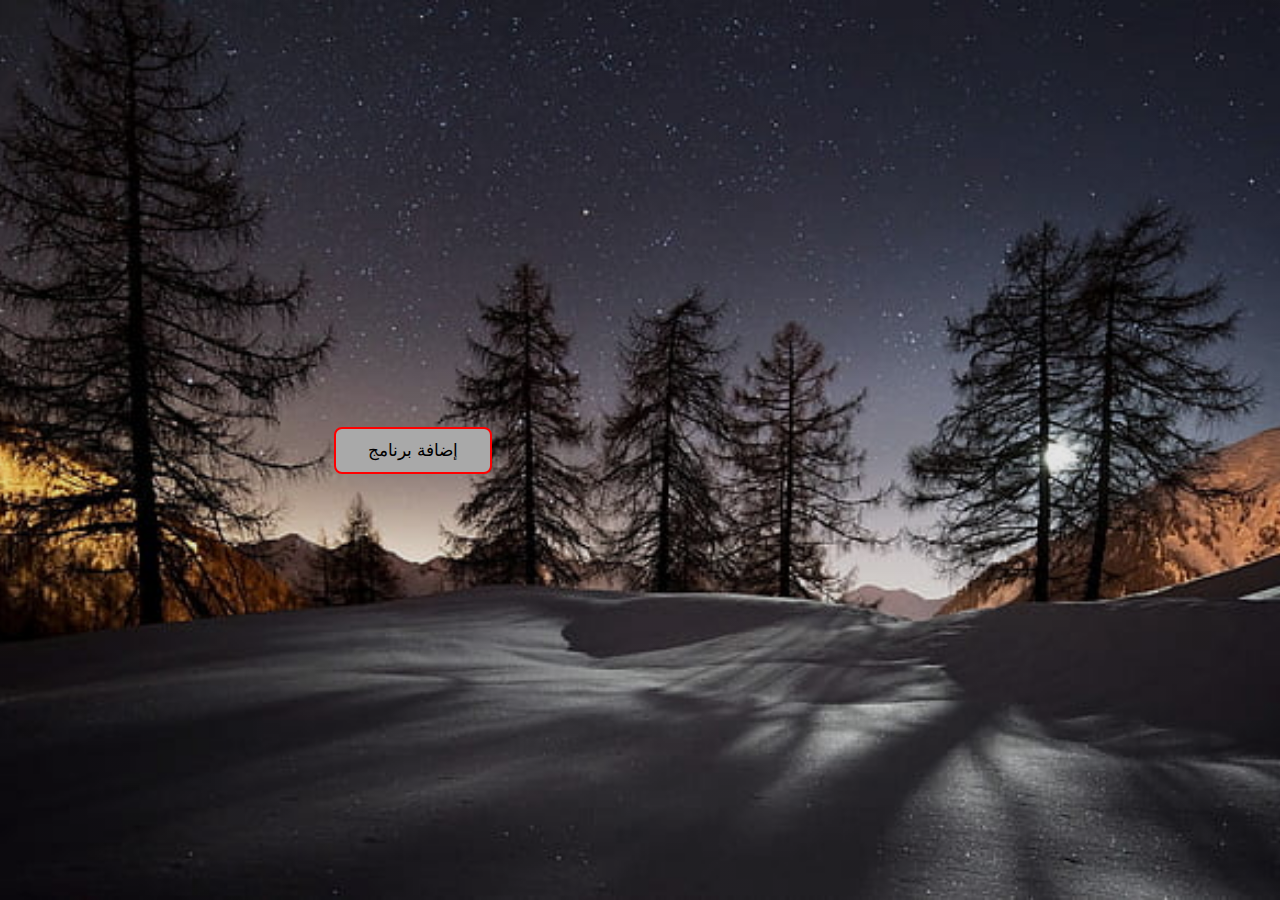
<file: Second Page/index.html>
<!DOCTYPE html>
<html lang="en">
<head>
    <meta charset="UTF-8">
    <meta http-equiv="X-UA-Compatible" content="IE=edge">
    <meta name="viewport" content="width=device-width, initial-scale=1.0">
    <title>صفحة البرامج</title>
    <link rel="stylesheet" href="Event-form-design.css">
    <link rel="stylesheet"
    href="https://cdn.jsdelivr.net/npm/boxicons@latest/css/boxicons.min.css">
    <link rel="preconnect" href="https://fonts.googleapis.com">
    <link rel="preconnect" href="https://fonts.gstatic.com" crossorigin>
    <link href="https://fonts.googleapis.com/css2?family=MuseoModerno:ital@1&display=swap" rel="stylesheet">

<script src="addfun.js" defer></script>
</head>


<body>

    <div class="bu">
        <div class="Add">
        <button id="add-btn">إضافة برنامج</button></div>
        </div>

    <!--container-->
    <div class="container">
        <div class="add-box">
            <h1>نموذج إضافة برنامج</h1>


            <form action="">
                <div class="input">
                    <span class="icon"><i class='bx bxs-image-add' ></i></span>
                    <img id="image">
                    <input type="file" accept="image/*" onchange="showPreview(event);">
                    <label><strong>صورة البرنامج</label></strong>
                </div>

                <div class="input">
                    <span class="icon"><i class='bx bxs-rename'></i></i></span>
                    <input type="text" required>
                    <label><strong>اسم البرنامج</label></strong>
                </div>



                <div class="input">
                    <span class="icon"><i class='bx bxs-detail'></i></span>
                    <input type="text" required>
                    <label><strong>وصف البرنامج</label></strong>
                </div>



                <div class="input">
                    <span class="icon"><i class='bx bxs-calendar'></i></span>
                    <input type="date" required>
                    <label><strong>تاريخ البداية</label></strong>
                </div>


                <div class="input">
                    <span class="icon"><i class='bx bxs-calendar'></i></span>
                    <input type="date" required>
                    <label><strong>تاريخ النهاية</label></strong>
                </div>


                <div class="input">
                    <span class="icon"><i class='bx bxs-group'></i></span>
                    <input type="number" required>
                    <label>إقصى حد للمشاركين</label>
                </div>
                <button type="submit" class="main-btn"><i class='bx bxs-message-square-add'></i> إضافة</button>

            </form>
        </div>

        <span class="close-icon">
           <div class="bx"></div> 
        </span>
    </div>


</body>
</html>
</file>
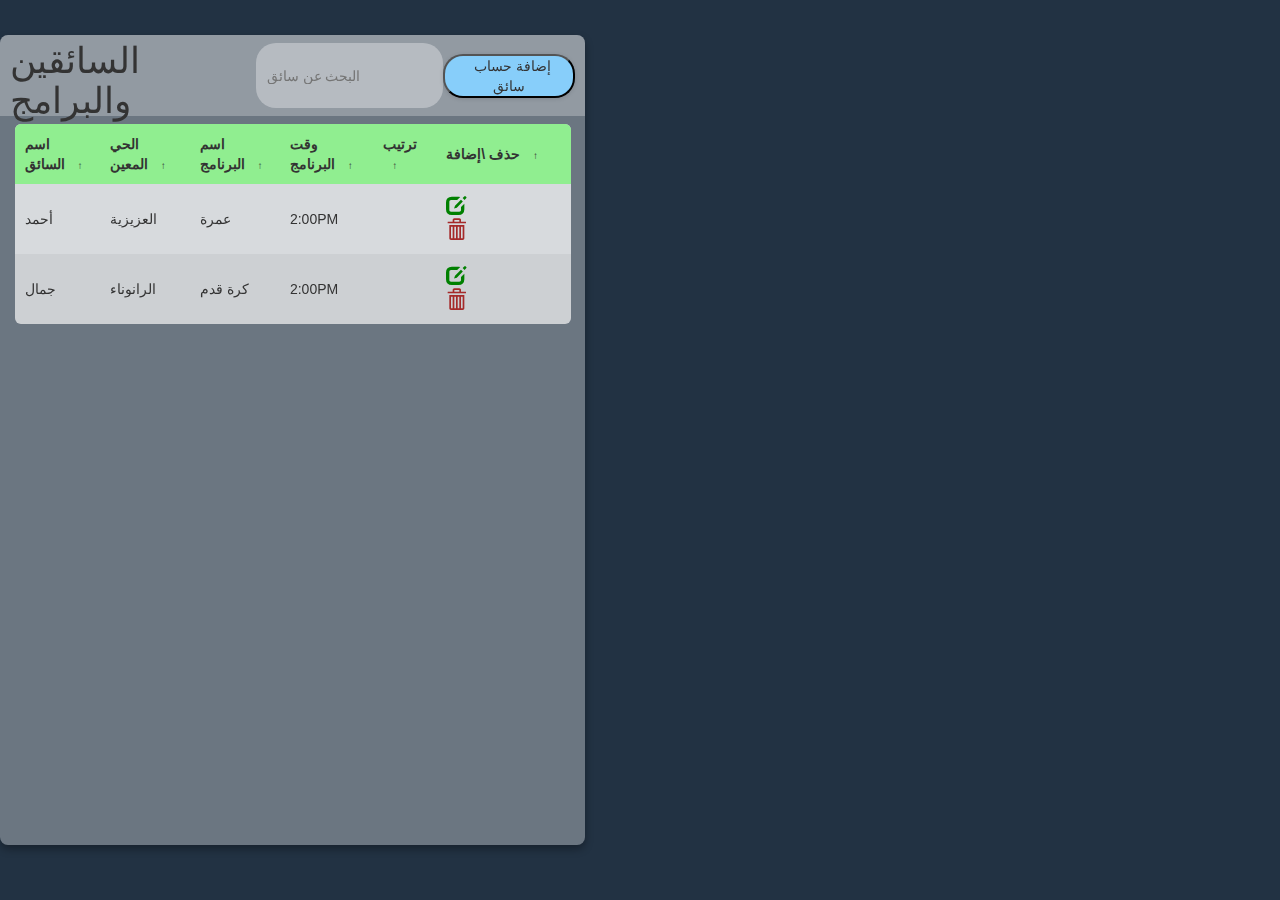
<file: First Page/Driver.html>
<!DOCTYPE html>
<html lang="en" title="Coding design">

<head>
    <meta charset="UTF-8">
    <meta name="viewport" content="width=device-width, initial-scale=1.0">
    <meta http-equiv="X-UA-Compatible" content="ie=edge">
    <title>صفحة السائق والبرنامج</title>
    <link rel="stylesheet" href="https://maxcdn.bootstrapcdn.com/bootstrap/3.4.0/css/bootstrap.min.css">

    <link rel="stylesheet" href="https://cdnjs.cloudflare.com/ajax/libs/font-awesome/6.4.0/css/all.min.css" 
    integrity="sha512-iecdLmaskl7CVkqkXNQ/ZH/XLlvWZOJyj7Yy7tcenmpD1ypASozpmT/E0iPtmFIB46ZmdtAc9eNBvH0H/ZpiBw==" 
    crossorigin="anonymous" referrerpolicy="no-referrer" />

    <link rel="stylesheet" href="table-design.css">
    <link rel="stylesheet" href="form-design.css">



<script src="add.js" defer></script>



</head>
<body>

     <!--Table Sections-->

    <main class="table">   <!--First Section-->
        <section class="table__header" >
            <h1>السائقين والبرامج</h1>

            <div class="search-about-driver">
                <input type="search" placeholder="البحث عن سائق">
            </div>
            <div class="bu">
                <div class="Add">
                <button id="add-btn">&nbsp; إضافة حساب سائق</button></div>
                </div>
        </section>

        <section class="table__body"> <!--Second Section-->
            <table>
                <thead>
                    <tr>
                        <th> اسم السائق <span class="icon-arrow">&UpArrow;</span></th>
                        <th> الحي المعين <span class="icon-arrow">&UpArrow;</span></th>
                        <th> اسم البرنامج <span class="icon-arrow">&UpArrow;</span></th>
                        <th> وقت البرنامج <span class="icon-arrow">&UpArrow;</span></th>
                        <th>ترتيب<span class="icon-arrow">&UpArrow;</span></th>
                        <th> حذف \إضافة <span class="icon-arrow">&UpArrow;</span></th>
                    </tr>
                </thead>

                <tbody>
                    <tr>
                        <td> أحمد </td>
                        <td> العزيزية</td>
                        <td> عمرة </td>
                        <td> 2:00PM</td>
                        <td></td>
                        <td>
                            <a href=""> <i class="glyphicon glyphicon-edit"></i></a>
                            <a href=""> <i class="glyphicon glyphicon-trash"></i></a>
                        </td>
                    </tr>

                    <tr>
                        <td> جمال </td>
                        <td>الرانوناء</td>
                        <td> كرة قدم </td>
                        <td> 2:00PM</td>
                        <td></td>
                        <td>
                            <a href=""> <i class="glyphicon glyphicon-edit"></i></a>
                            <a href=""> <i class="glyphicon glyphicon-trash"></i></a>
                        </td>
                    </tr>


                </tbody>
            </table>


            
        </section>
    </main>

<!----------------------------------------------------------------------->

<!--Event Data Form-->

    <div class="container">
        <div class="add">
            <h2>معلومات السائق والبرنامج</h2>
            <div class="inputBox">
                <input type="text" required="required">
                <i class="fa-sharp fa-solid fa-signature"></i>
                <span>اسم السائق</span>
            </div>

            <div class="inputBox">
                <input type="text" required="required">
                <i class="fa-solid fa-city"></i>
                <span>اسم الحي</span>
            </div>

            <div class="inputBox">
                <input type="text" required="required">
                <i class="fa-sharp fa-solid fa-people-group"></i>
                <span>اسم البرنامج</span>
            </div>

            <div class="inputBox">
                <input type="time" required="required">
                <i class='fas fa-clock'></i>
                <span>وقت البرنامج</span>
            </div>

            <div class="inputBox">
                <input type="submit" value="إضافة حساب">
            </div>

        </div>
    </div>
</body>
</html>
</file>
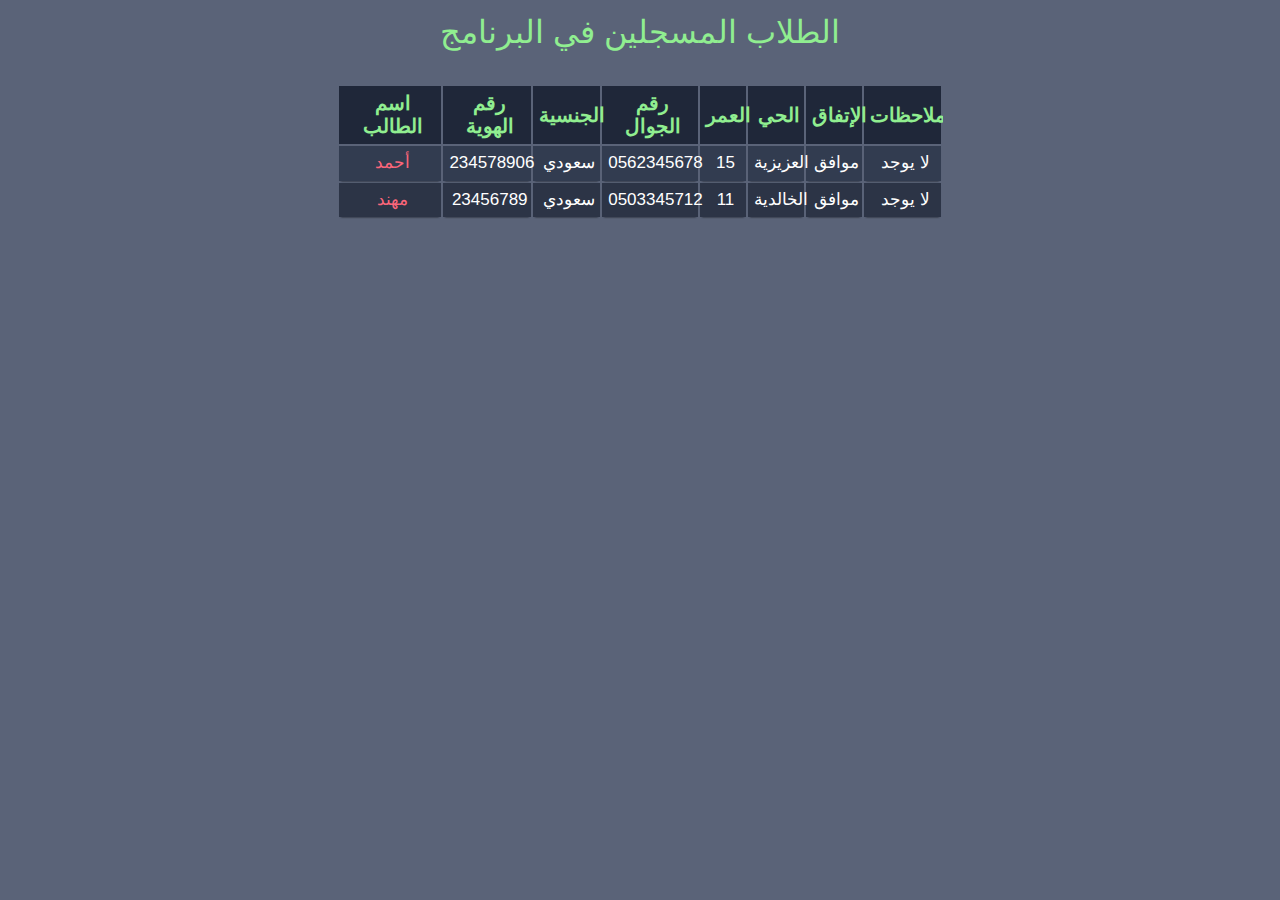
<file: Third Page/student-event.html>
<!DOCTYPE html>
<html lang="en">
<head>
    <meta charset="UTF-8">
    <meta http-equiv="X-UA-Compatible" content="IE=edge">
    <meta name="viewport" content="width=device-width, initial-scale=1.0">
    <title>enrolled events</title>
    <link rel="stylesheet" href="event-table.css">

</head>
<body>

<h1>الطلاب المسجلين في البرنامج</h1>
<div class="container">
    
<table class="student-table">

<thead>
<tr>
        <th>اسم الطالب</th> <!--th => head-->
        <th>رقم الهوية</th>
        <th>الجنسية</th>
        <th>رقم الجوال</th>
        <th>العمر</th>
        <th>الحي</th>
        <th>الإتفاق</th>
        <th>ملاحظات</th>
</tr>
</thead>

        <tbody >
          <tr >
            <td data-label="اسم الطالب">أحمد</td> <!--tb => body-->
            <td data-label="رقم الهوية">234578906</td>
            <td data-label="الجنسية">سعودي</td>
            <td data-label="رقم الجوال">0562345678</td>
            <td data-label="العمر">15</td>
            <td data-label="الحي">العزيزية</td>
            <td data-label="الإتفاق">موافق</td>
            <td data-label="ملاحظات">لا يوجد</td>
          </tr>

            <tr>
              <td data-label="اسم الطالب">مهند</td>
              <td data-label="رقم الهوية">23456789</td>
              <td data-label="الجنسية">سعودي</td>
              <td data-label="رقم الجوال">0503345712</td>
              <td data-label="العمر">11</td>
              <td data-label="الحي">الخالدية</td>
              <td data-label="الإتفاق">موافق</td>
              <td data-label="ملاحظات">لا يوجد</td>
            </tr>

        </tbody>
      </table>
    </div>
</body>
</html>
</file>
<file: Second Page/Event-form-design.css>
*{
    padding: 0;
    margin: 0;
    font-family: 'MuseoModerno', cursive;
    box-sizing: border-box;
    border: none;
    outline: none;
    text-decoration: none;
    font-family: 'MuseoModerno', cursive;
}

.bu .Add button{
    display: inline-block;
    padding: 8px 32px;
    background: transparent;
    background-color: darkgrey;
    color:black;
    border: 2px solid red;
    border-radius: 8px;
    font-size: 17px;
    font-weight: 400;
    margin-left: 5px;
    cursor: pointer;
    transition: all ease .45s;
}

body{
width: 100%;
min-height: 100vh;
display: flex;
align-items: center;
justify-content: center;
background: linear-gradient(rgba(0,0,0,0.1), rgba(0,0,0,0.1)), url(im3.jpg) center / cover;
}

.add-btn{
    display: inline-block;
    padding: 8px 32px;
    background: transparent;
    color: #fff;
    border: 2px solid #fff;
    border-radius: 8px;
    font-size: 17px;
    font-weight: 400;
    margin-left: 5px;
    cursor: pointer;
    transition: all ease .45s;
}

.add-btn:hover{
    transform: scale(1.1);
    background: #fff;
    border: 2px solid#fff;
    color:#162928;
}

.container{
    opacity: 0;
    position: relative;
    height: 700px;
    width: 460px;
    background: transparent;
    border-radius: 24px;
    border: 3px solid rgba(257, 257, 257, .4);
    backdrop-filter: blur(25px);
    box-shadow: rgba(17, 12, 46, 0.15) 0px 48px 100px 0px;
    display: flex;
    align-items: center;
    justify-content: center;
    /* overflow: hidden; */
    transition: all ease .35s;
}

.add-box{
    width: 80%;

}

.add-box h1{
    color:lawngreen;
    text-align: center;
    font-size: 40px;
    font-weight: 800;

}

.input{
    position: relative;
    height: 55px;
    width: 100%;
    margin: 32px 0;
    border-bottom: 2px solid lightblue;
}

.input label{
    position: absolute;
    left: 6px;
    top: 15%;
    transform: translateY(-50%);
    pointer-events: none;
    color:black;
    font-size: 17px;
    font-weight: 500;
    transition: all ease .45s;
}

.input input{
    background: transparent;
    width: 100%;
    height: 150%;
    font-size: 17px;
    font-weight: 500;
    color:lightskyblue;
}

.input .icon{
    position: absolute;
    right: 9px;
    font-size: 19px;
    color: lightgreen;
    line-height: 30px;
}

.input input:focus~label,
.input input:valid~label{
    top: -3px;
}

.main-btn{
    background: #162928;
    width: 100%;
    height: 43px;
    border-radius: 8px;
    font-size: 17px;
    font-weight: 600;
    color: white;
    cursor: pointer;
}

.close-icon{
    position: absolute;
    left: 0;
    top: 0;
    width: 44px;
    height: 44px;
    background: #162938;
    color:#fff;
    display: inline-flex;
    align-items: center;
    justify-content: center;
    font-size: 32px;
    z-index: 1;
    border-bottom-right-radius: 15px;
    cursor: pointer;
}



.container.active {
    opacity: 1;
}
</file>
<file: First Page/table-design.css>
* {
    margin: 0;
    padding: 0;

    box-sizing: border-box;
    font-family: sans-serif;
}

.table__header .bu .Add button{
    width: 100%;
    height: 100%;
    background-color: #fff5;
    padding: 0 .8rem;
    border-radius: 2rem;
    display: flex;
    justify-content: center;
    align-items:center;
    transition: .2s;
}
.table__header .bu .Add button{
    width: 100%;
    height: 100%;
    background-color:lightskyblue;
    box-shadow: 0 .1rem .4rem #0002;
}

body {
    min-height: 100vh;
    background: url(DER.jpg) center / cover;
    display: flex;
    justify-content: center;
    align-items: center;
    background-color: antiquewhite;
}

main.table {
    width: 82vw;
    height: 90vh;
    background-color: #fff5;

    backdrop-filter: blur(7px);
    box-shadow: 0 .4rem .8rem #0005;
    border-radius: .8rem;

    overflow: hidden;
}

.table__header {
    width: 100%;
    height: 10%;
    background-color: #fff4;
    padding: .8rem 1rem;
    display: flex;
    justify-content: space-between;
    align-items: center;
}

.table__header .search-about-driver {
    width: 35%;
    height: 100%;
    background-color: #fff5;
    padding: 0 .8rem;
    border-radius: 2rem;
    display: flex;
    justify-content: center;
    align-items: center;
    transition: .2s;
}

.table__header .search-about-driver:hover {
    width: 45%;
    background-color: #fff8;
    box-shadow: 0 .1rem .4rem #0002;
}

.table__header .search-about-driver input {
    width: 100%;
    padding: 0 .5rem 0 .3rem;
    background-color: transparent;
    border: none;
    outline: none;
}

.table__body {
    width: 95%;
    max-height: calc(89% - 1.6rem);
    background-color: #fffb;

    margin: .8rem auto;
    border-radius: .6rem;

    overflow: auto;
    overflow: overlay;
}

.table__body::-webkit-scrollbar{
    width: 0.5rem;
    height: 0.5rem;
}

.table__body::-webkit-scrollbar-thumb{
    border-radius: .5rem;
    background-color: #0004;
    visibility: hidden;
}

.table__body:hover::-webkit-scrollbar-thumb{ 
    visibility: visible;
}

table {
    width: 100%;
}

table, th, td {
    border-collapse: collapse;
    padding: 1rem;
    text-align: left;
}

thead th {
    position: sticky;
    top: 0;
    left: 0;
    background-color: lightgreen;
    cursor: pointer;
    text-transform: capitalize;
}

tbody tr:nth-child(even) {
    background-color: #0000000b;
}

tbody tr {
    --delay: .1s;
    transition: .5s ease-in-out var(--delay), background-color 0s;
}

tbody tr.hide {
    opacity: 0;
    transform: translateX(100%);
}

tbody tr:hover {
    background-color: #fff6 !important;
}

@media (max-width: 1000px) {
    td:not(:first-of-type) {
        min-width: 12.1rem;
    }
}

thead th span.icon-arrow {
    display: inline-block;
    width: 1.3rem;
    height: 1.3rem;
    border-radius: 50%;
    border: 1.4px solid transparent;
    text-align: center;
    font-size: 1rem;
    margin-left: .5rem;
    transition: .2s ease-in-out;
}

thead th:hover span.icon-arrow{
    border: 1.4px solid blue;
}

thead th:hover {
    color: blue;
}

thead th.active span.icon-arrow{
    background-color: blue;
    color: #fff;
}

thead th.asc span.icon-arrow{
    transform: rotate(180deg);
}

thead th.active,tbody td.active {
    color:blue;
}

a{
    margin-right: 55px;
}

.glyphicon-edit{
    font-size: 20px;
    color: green;
}

.glyphicon-trash{
    font-size: 20px;
    color:brown;
}

.glyphicon-edit:hover{
  box-shadow: 0 0 5px 4px green;
  transition: 0.6s;
  border-radius: 2px;
}

.glyphicon-trash:hover{
    box-shadow: 0 0 5px 4px brown;
    transition: 0.6s;
    border-radius: 2px;
}
</file>
<file: First Page/form-design.css>
@import url(https://fonts.googleapis.com/css?family=Open+Sans:300,400,700);

*{
    margin: 0;
    padding: 0;
    box-sizing: border-box;
    font-family: 'Poppins', sans-serif;
}

body{
    display: flex;
    justify-content: center;
    align-items: center;
    min-height: 100vh;
    background: #223243;
}

.container .add{
    display: flex;
    justify-content: center;
    align-items: center;
    flex-direction: column;
    gap: 25px;
}

.container .add h2{
    color: #fff;
    font-weight: 500;
    letter-spacing: 0.1em;
}

.container .add .inputBox{
    position: relative;
    width: 300px;
}

.container .add .inputBox input{
    padding: 12px 10px 12px 48px;
    border: none;
    width: 100%;
    background: #223243;
    border: 1px solid rgba(0, 0, 0, 0.1);
    color:#fff;
    font-weight: 300;
    border-radius: 25px;
    font-size: 1em;
    box-shadow: -5px -5px 15px rgba(255, 255, 255, 0.1),
    5px 5px 15px rgba(0, 0, 0, 0.35);
    transition: 0.5em;
    outline:none;
}

.container .add .inputBox span{
    position: absolute;
    left: 0;
    padding: 12px 10px 12px 48px;
    pointer-events: none;
    font-size: 1em;
    font-weight: 300;
    transition: 0.5s;
    letter-spacing: 0.05em;
    color: rgba(255, 255, 255, 0.5)
}

.container .add .inputBox input:valid ~ span,
.container .add .inputBox input:focus ~ span
{
    color: #00dfc4;
    border: 1px solid #00dfc4;
    background: #223243;
    transform: translateX(25px) translateY(-7px);
    font-size: 0.6em;
    padding: 0 8px;
    border-radius: 10px;
    letter-spacing: 0.1em;

}


.container .add .inputBox i{
    position: absolute;
    top:15px;
    left:16px;
    width: 25px;
    padding: 2px 0;
    padding-right: 8px;
    color:#00dfc4;
    border-right: 1px solid #00dfc4;
}

.container .add .inputBox input:valid,
.container .add .inputBox input:focus
{
    border: 1px solid #00dfc4
}

.container .add .inputBox input[type="submit"]
{
background: lightseagreen;
color:black;
padding: 10px 0;
font-weight: 500;
cursor: pointer;
box-shadow: -5px -5px 15px rgba(255, 255, 255, 0.1),
    5px 5px 15px rgba(0, 0, 0, 0.35),
    inset -5px -5px 15px rgba(255, 255, 255, 0.1),
    inset 5px 5px 15px rgba(0, 0, 0, 0.35);
}

.container::before{
    opacity: 0;
    content: '';
    position: absolute;
    top: -50px;
    left: -50px;
    width: 380px;
    height: 420px;
    z-index: 1;
    transform-origin: bottom right;
}

.container::after{
    opacity: 0;
    content: '';
    position: absolute;
    top: -50px;
    left: -50px;
    width: 380px;
    height: 420px;
    z-index: 1;
    transform-origin: bottom right;
}

.container{
    opacity: 0;
    padding: 40px;
    border-radius: 20px;
    border: 8px solid #68829e;
    box-shadow: -5px -5px 15px rgba(255, 255, 255, 0.1),
    5px 5px 15px rgba(0, 0, 0, 0.35),
    inset -5px -5px 15px rgba(255, 255, 255, 0.1),
    inset 5px 5px 15px rgba(0, 0, 0, 0.35);
    position: relative;
    width: 300pxx;
    border-radius: 8px;
    overflow: hidden;
}

.container.active, .container.active::before, .container.active::after{
opacity: 1;
}
</file>
<file: Third Page/event-table.css>
body {
    font-family: 'Open Sans', sans-serif;
    font-weight: 300;
    line-height: 1.42em;
    color:#A7A1AE;
    background-color:#5a6378;
  }
  
  h1 {                      /*Heading style*/
    font-weight: 300;
    text-align: center;
    color: lightgreen;
  }

  .container{
    padding: 0 10%;
    margin: 40px auto 0;
  }

  .student-table {
    text-align: center;
    overflow: hidden;
    width: 60%;
    margin: 0 auto;
    display: table;
  }
  
  .student-table th{         /*Header style*/
    font-weight: bold;
    font-size: 20px;
    text-align: center;
    color: lightgreen;
    opacity: 6px;
    background-color: #1F2739;
    padding-bottom: 1%;
    padding-top: 1%;
    padding-left:1%;  
    /*border style*/
}

  .student-table tbody tr td{       /*Body style*/
    font-weight: normal;
    font-size: 17px;
    text-align: center;
    color:#FFFFFF;
    opacity: 1;
    padding-bottom: 1%;
    padding-top: 1%;
    padding-left:1%;  
    -webkit-box-shadow: 0 2px 2px -2px #0E1119;
    -moz-box-shadow: 0 2px 2px -2px #0E1119;
    box-shadow: 0 2px 2px -2px #0E1119;
  }

 .student-table tr:nth-child(odd) {
    background-color: #323C50;
  }
  
  .student-table tr:nth-child(even) {
    background-color: #2C3446;
  }
  
  .student-table td:first-child { color: #FB667A; }
  
  .student-table tr:hover {
    background-color: #464A52;
    -webkit-box-shadow: 0 6px 6px -6px #0E1119;
    -moz-box-shadow: 0 6px 6px -6px #0E1119;
    box-shadow: 0 6px 6px -6px #0E1119;
  }
  
  /* .student-table td:hover {
    background-color: #FFF842;
    color: #403E10;
    font-weight: bold;
    box-shadow: #7F7C21 -1px 1px, #7F7C21 -2px 2px, #7F7C21 -3px 3px, #7F7C21 -4px 4px, #7F7C21 -5px 5px, #7F7C21 -6px 6px;
    transform: translate3d(6px, -6px, 0);
    transition-delay: 0s;
    transition-duration: 0.4s;
    transition-property: all;
    transition-timing-function: line;
  } */

  @media (max-width: 700px){
      .student-table thead{
          display: none;
      }
.student-table, .student-table tbody, .student-table tr, .student-table td{
          display: block;
          width: 100%;
      }
      .student-table tr{
          margin-bottom: 15px;
      }
  
      .student-table tbody tr td{
          text-align: left;
          padding-right: 50%;
          position: relative;
      }
  
      .student-table td:before{
          content: attr(data-label);
          position: absolute;
          width: 50%;
          font-weight: 600;
          font-size: 14px;
          text-align: left;
          padding-left: 58%;
      }
  }
</file>
